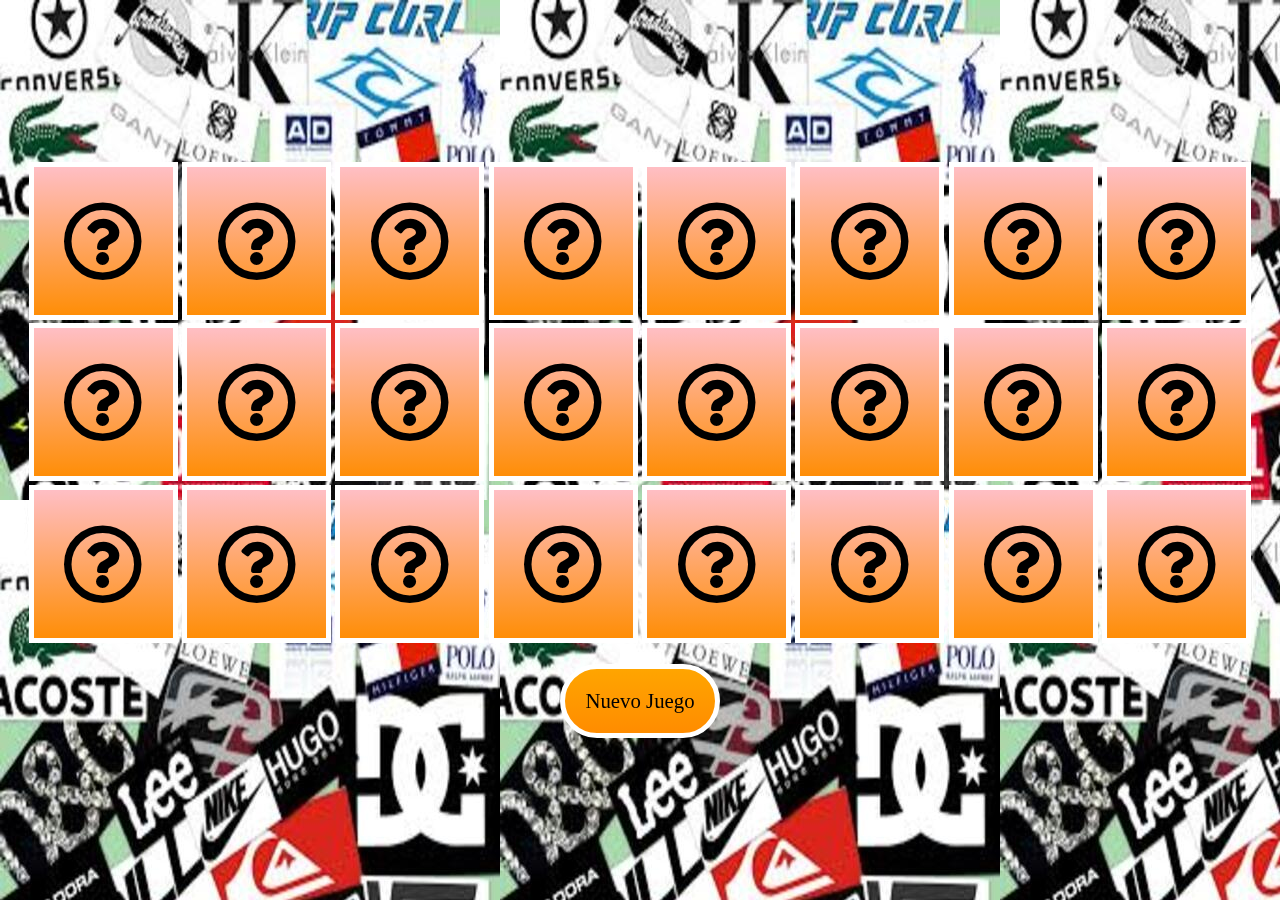
<file: insertarmemorama.html>
<!DOCTYPE html>
<html lang="en">

<head>
    <meta charset="UTF-8">
    <title>Memorama</title>

    <link rel="stylesheet" href="https://cdnjs.cloudflare.com/ajax/libs/font-awesome/5.15.3/css/all.min.css">
</head>

<body>

    <!-- CSS -->
    <!-- efectos visuales -->
    <style>
        :root {
            --w: calc(70vw / 6);
            --h: calc(70vh / 4);
        }

        * {
            transition: all 0.5s;
        }

        body {
            padding: 0;
            margin: 0;
            -webkit-perspective: 1000;
			background-image: url("imgMemorama/portada.jpg");
		    min-height: 100vh;
            display: flex;
            flex-direction: column;
            justify-content: center;
            align-items: center;
            text-align: center;
            font-family: calibri;
        }

        div {
            display: inline-block;
        }

        .area-tarjeta,
        .tarjeta,
        .cara {
            cursor: pointer;
            width: var(--w);
            min-width: 100px;
            height: var(--h);
        }

        .tarjeta {
            position: relative;
            transform-style: preserve-3d;
            animation: iniciar 5s;
        }

        .cara {
            position: absolute;
            backface-visibility: hidden;
            box-shadow: inset 0 0 0 5px white;
            font-size: 500%;
            display: flex;
            justify-content: center;
            align-items: center;
        }

        .trasera {
           background-color:hsla(0.2turn,100%,40%,0.5);
            transform: rotateY(180deg);
        }

        .superior {
            background: linear-gradient(pink, darkorange);
        }

        .nuevo-juego {
            cursor: pointer;
            background: linear-gradient(orange, darkorange);
            padding: 20px;
            border-radius: 50px;
            border: white 5px solid;
            font-size: 130%;
        }

        @keyframes iniciar {

            20%,
            90% {
                transform: rotateY(180deg);
            }

            0%,
            100% {
                transform: rotateY(0deg);
            }
        }
    </style>

    <!-- HTML -->
    <!-- estructura visual -->

    <div id="tablero">
    </div>

    <br>

    <div class="nuevo-juego" onclick="generarTablero()">
        Nuevo Juego
    </div>

    <!-- JS -->
    <!-- parte lógica -->
    <script>

        let iconos = []
        let selecciones = []

        generarTablero()

        function cargarIconos() {
            iconos = [
                '<img src="imgMemorama/blusa1.jpg" width="100%">',
                '<img src="imgMemorama/blusa2.jpg" width="100%">',
                '<img src="imgMemorama/sudaderam.jpg" width="100%">',
                '<img src="imgMemorama/sudaderah.jpg" width="100%">',
                '<img src="imgMemorama/tenish.jpg" width="100%">',
                '<img src="imgMemorama/tenism.jpg" width="100%">',
                '<img src="imgMemorama/pantalonm.jpg" width="100%">',
                '<img src="imgMemorama/pantalonh.jpg" width="100%">',
                '<img src="imgMemorama/lentes1.jpg" width="100%">',
                '<img src="imgMemorama/lentes2.jpg" width="100%">',
                '<img src="imgMemorama/gorra1.jpg" width="100%">',
                '<img src="imgMemorama/gorra2.jpg" width="100%">',
            ]
        }

        function generarTablero() {
            cargarIconos()
            let len = iconos.length
            selecciones = []
            let tablero = document.getElementById("tablero")
            let tarjetas = []
            
            for (let i = 0; i < len*2; i++) {
                tarjetas.push(`
                <div class="area-tarjeta" onclick="seleccionarTarjeta(${i})">
                    <div class="tarjeta" id="tarjeta${i}">
                        <div class="cara trasera" id="trasera${i}">
                            ${iconos[0]}
                        </div>
                        <div class="cara superior">
                            <i class="far fa-question-circle"></i>
                        </div>
                    </div>
                </div>        
                `)
                if (i % 2 == 1) {
                    iconos.splice(0, 1)
                }
            }
            tarjetas.sort(() => Math.random() - 0.5)
            tablero.innerHTML = tarjetas.join(" ")
        }

        function seleccionarTarjeta(i) {
            let tarjeta = document.getElementById("tarjeta" + i)
            if (tarjeta.style.transform != "rotateY(180deg)") {
                tarjeta.style.transform = "rotateY(180deg)"
                selecciones.push(i)
            }
            if (selecciones.length == 2) {
                deseleccionar(selecciones)
                selecciones = []
            }
        }

        function deseleccionar(selecciones) {
            setTimeout(() => {
                let trasera1 = document.getElementById("trasera" + selecciones[0])
                let trasera2 = document.getElementById("trasera" + selecciones[1])
                if (trasera1.innerHTML != trasera2.innerHTML) {
                    let tarjeta1 = document.getElementById("tarjeta" + selecciones[0])
                    let tarjeta2 = document.getElementById("tarjeta" + selecciones[1])
                    tarjeta1.style.transform = "rotateY(0deg)"
                    tarjeta2.style.transform = "rotateY(0deg)"
                }else{
                    trasera1.style.background = "plum"
                    trasera2.style.background = "plum"
                }
            }, 1000);
        }

    </script>

</body>

</html>
</file>
